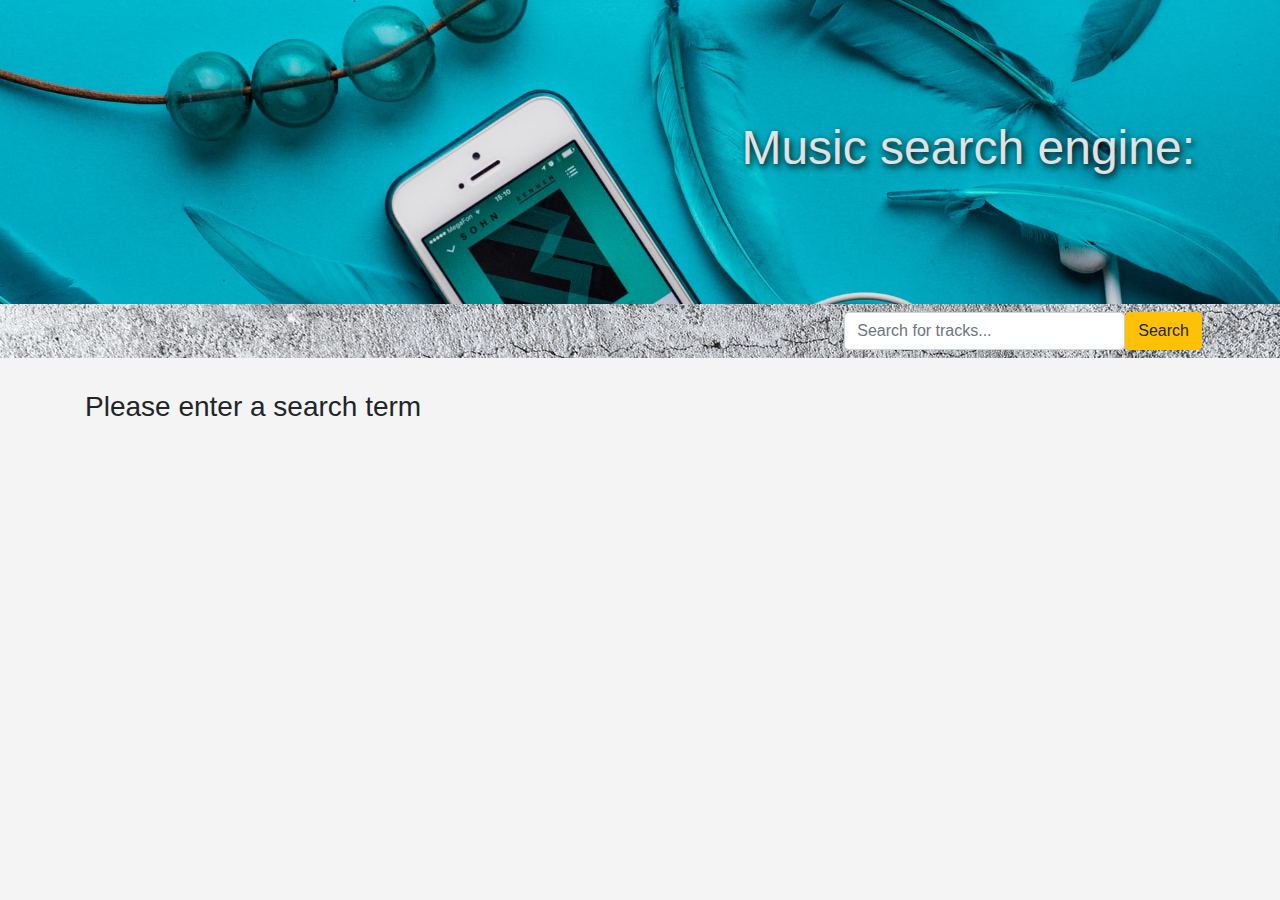
<file: index.html>
<!DOCTYPE html>
<html lang="en">

<head>
  <meta charset="UTF-8">
  <meta name="viewport" content="width=device-width, initial-scale=1.0">
  <title>Document</title>
  <link rel="stylesheet" href="css/bootstrap.min.css">
  <link rel="stylesheet" href="css/audio.css">
  <script type="module" src="js_audio/appAudio.js"></script>

</head>

<body>
  <header class="container-fluid text-right d-flex align-items-center">
    <div class="container">
      <h1>Music search engine:</h1>
    </div>
  </header>
  <nav class="container-fluid text-white">
    <div class="container p-2">
      <div class="d-flex justify-content-end">
        <input class="form-control col-lg-3 col-md-3" placeholder="Search for tracks..." type="text" id="id_search"
          type="text" max="41">
        <button id="btn_search" class="btn btn-warning">Search</button>
      </div>
    </div>
  </nav>
  <div class="container">
    <div class="row p-3 d-flex justify-content-between display-flex" id="id_row">
 


    </div>
    <h3 id="error">Please enter a search term</h3>
  </div>
</body>

</html>
</file>
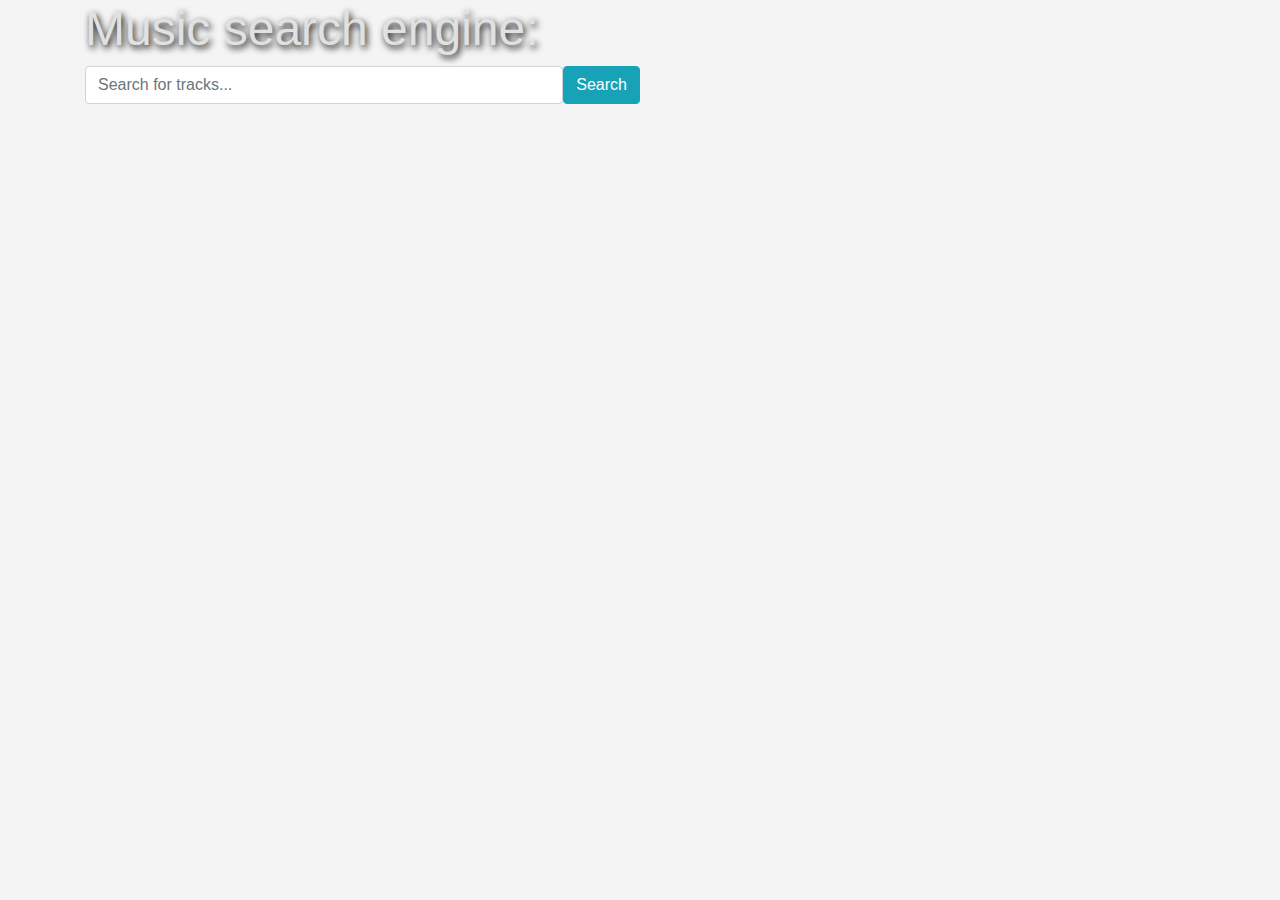
<file: audio.html>
<!DOCTYPE html>
<html lang="en">

<head>
  <meta charset="UTF-8">
  <meta name="viewport" content="width=device-width, initial-scale=1.0">
  <title>Document</title>
  <link rel="stylesheet" href="css/bootstrap.min.css">
  <link rel="stylesheet" href="css/audio.css">
  <script type="module" src="js_audio/appAudio.js"></script>

</head>

<body>
  <div class="container">
    <h1>Music search engine:</h1>
    <div class="col-lg-6 d-flex p-0 ">
      <input id="id_input" placeholder="Search for tracks..." class="form-control" id="id_search" type="text">
      <button id="btn_search" class='btn btn-info'>Search</button>
    </div>
    <div class="row p-3 d-flex justify-content-between" id="id_row">
      <!--<div class="col-lg-6 p-2">
        <div class="music-block m-1 shadow border overflow-hidden">
          <img
            src="https://cdns-images.dzcdn.net/images/cover/6706f1154083f461a348508c28030a30/250x250-000000-80-0-0.jpg"
            class="w-50 float-left mr-2">
          <h3>Bohemian Rhapsody</h3>
          <h5>Artist: Queen</h5>
          <h5>Album: A Night At The Opera (2011 Remaster)</h5>
          <h6>Rank: 992305</h6>

          <audio controls="" class="w-100" style="margin: 1em 0; box-sizing: border-box;"
            src="https://cdns-preview-1.dzcdn.net/stream/c-17597947a0fdd6e8ea971f146755cd34-13.mp3"></audio>
          <div>
            <a href="https://www.deezer.com/track/9997018" target="_blank"
              class="d-flex p-2 justify-content-center btn-info text-decoration-none" }"="">Click here to buy</a>
          </div>
        </div>
      </div>
    -->
    </div>
  </div>

</body>

</html>
</file>
<file: css/audio.css>
body {
    background-color: #f4f4f4;
}

.music-block {
    background-color: #e8e8e8;
    border-radius: 0.8em;
}

header {
    background-image: url("../img/header-cover2.jpg");
    background-repeat: no-repeat;
    background-size: cover;
    height: 19em;
    background-position: center center;
}

h1 {
    color: #e1e1e1;
    font-size: 3em;
    text-shadow: 2px 3px 7px black;
}

nav {
    background-image: url("../img/bg-nav.jpg");
}


.row.display-flex {
    display: flex;
    flex-wrap: wrap;
}

.row.display-flex>[class*='col-'] {
    display: flex;
    flex-direction: column;
}

.error {
    display: none;
}

@media only screen and (max-width: 600px) {
    header {
        background-size: auto;
        background-position: 56% 50%;
    }
  }
</file>
